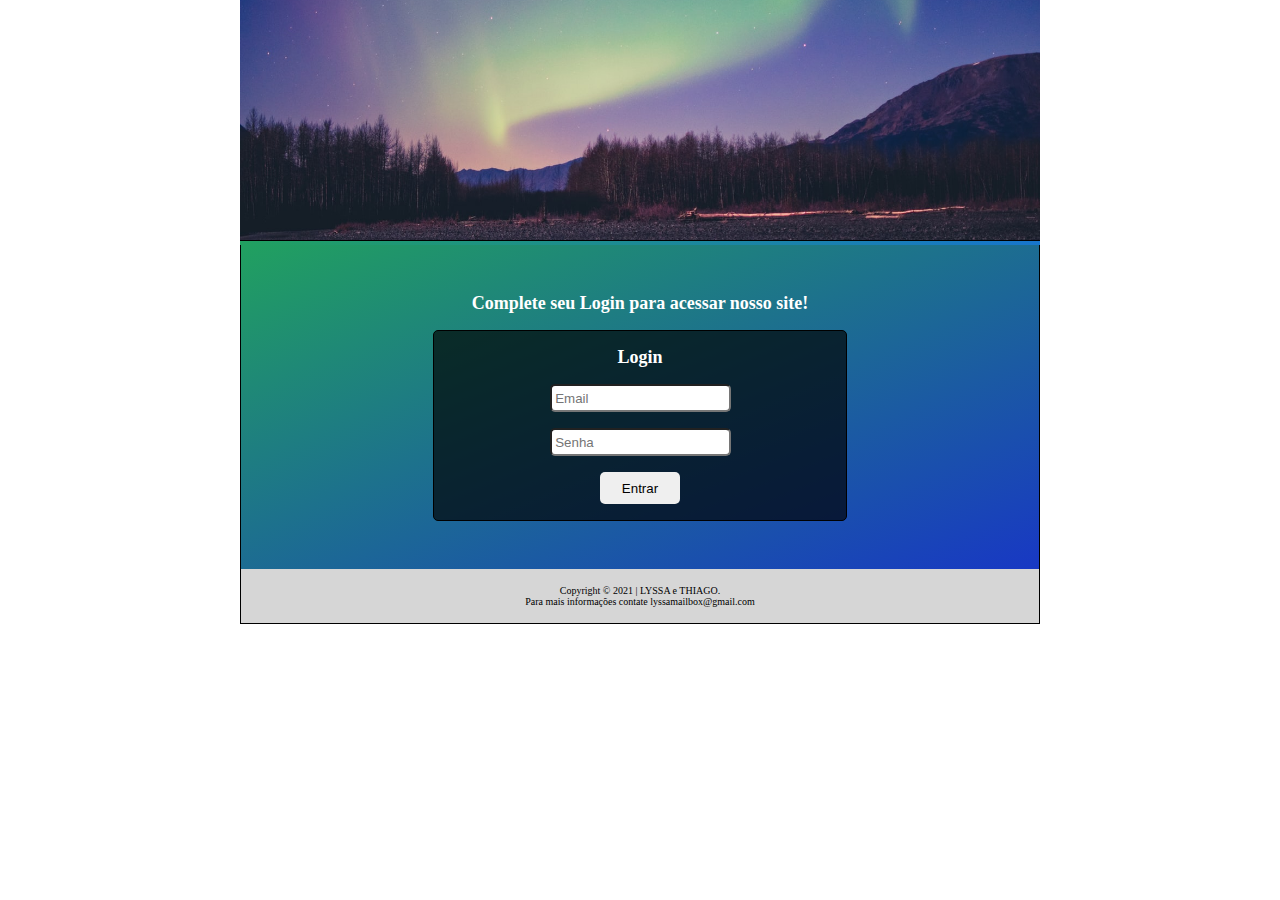
<file: Login/login.html>
<!DOCTYPE html>
<html lang="pt-BR">
<head>
    <link rel="stylesheet" href="./style.css">
    <meta charset="UTF-8">
    <meta http-equiv="X-UA-Compatible" content="IE=edge">
    <meta name="viewport" content="width=device-width, initial-scale=1.0">
    <title>Document</title>
</head>
<body>
    <header>
        <img src="../images/aurora_borealis.jpg" alt="Imagem Aurora Borealis">
    </header>
    
    <main>
        <section id="conteudo-login">
            <p id="texto-login"><strong>Complete seu Login para acessar nosso site!</strong></p>
            <ul>
            
                <li>
                    <p><h1>Login</h1></p>
                </li>
                <li>
                    <input type="email" name="" id="" placeholder=" Email">
                </li>
                <li>
                    <input type="password" name="" id="" value="" placeholder=" Senha">
                </li>
                <li>
                    <a href="../index.html"><button type="submit">Entrar</button></a>
                </li>
            </ul>
        </section>
    </main>
    
    <footer>
        <span>Copyright © 2021 | LYSSA e THIAGO. <BR>Para mais informações contate lyssamailbox@gmail.com</span> </BR>
    </footer>
    
</body>
</html>
</file>
<file: Login/style.css>
* {
    margin: 0;
    padding: 0;
}

body {
    margin: 0 15rem;
}

header img {
    object-fit: cover;
    width: 100%;
    height: auto;
    max-height: 15rem;
    text-align: center;
    object-position: center;
    border-bottom: 1px solid black;
    
}

header {
    background-image: linear-gradient(to right, rgb(33, 160, 96), rgb(23, 117, 204));

}

main {
    display: flex;
    flex-direction: column;
    justify-content: center;
    background-image: linear-gradient(to bottom right, rgb(33, 160, 96), rgb(24, 56, 196));
    color: white;
    border-left: 1px solid black;
    border-right: 1px solid black;

}

#texto-login{
    text-align: center;
    font-size: 18px;
    margin-bottom: 1rem;
}

#conteudo-login{
    padding: 3rem;
    
}

#conteudo-login h1 {
    font-size: 18px;
}

#conteudo-login ul {
    display: flex;
    flex-direction: column;
    justify-content: center;
    list-style-type: none;
    text-align: center;
    margin: 0 9rem;
    border-radius: 5px;
    border: 1.2px solid black;
    background-color: rgba(0, 0, 0, 0.671);

}

#conteudo-login li {
    margin-top: 1rem;
}
li button {
    margin-bottom: 1rem;
}

input {
    border-radius: 5px;
    height: 1.5rem;
}

button {
    border-radius: 5px;
    height: 2rem;
    width: 5rem;
    border: 0px;
}

button:hover {
    background-color: rgb(122, 122, 122);
    color: white;
}

footer {
    color: black;
    background-color: rgb(214, 214, 214);
    padding: 16px;
    text-align: center;
    font-size: x-small;
    border-left: 1px solid black;
    border-bottom: 1px solid black;
    border-right: 1px solid black;
  }
</file>
